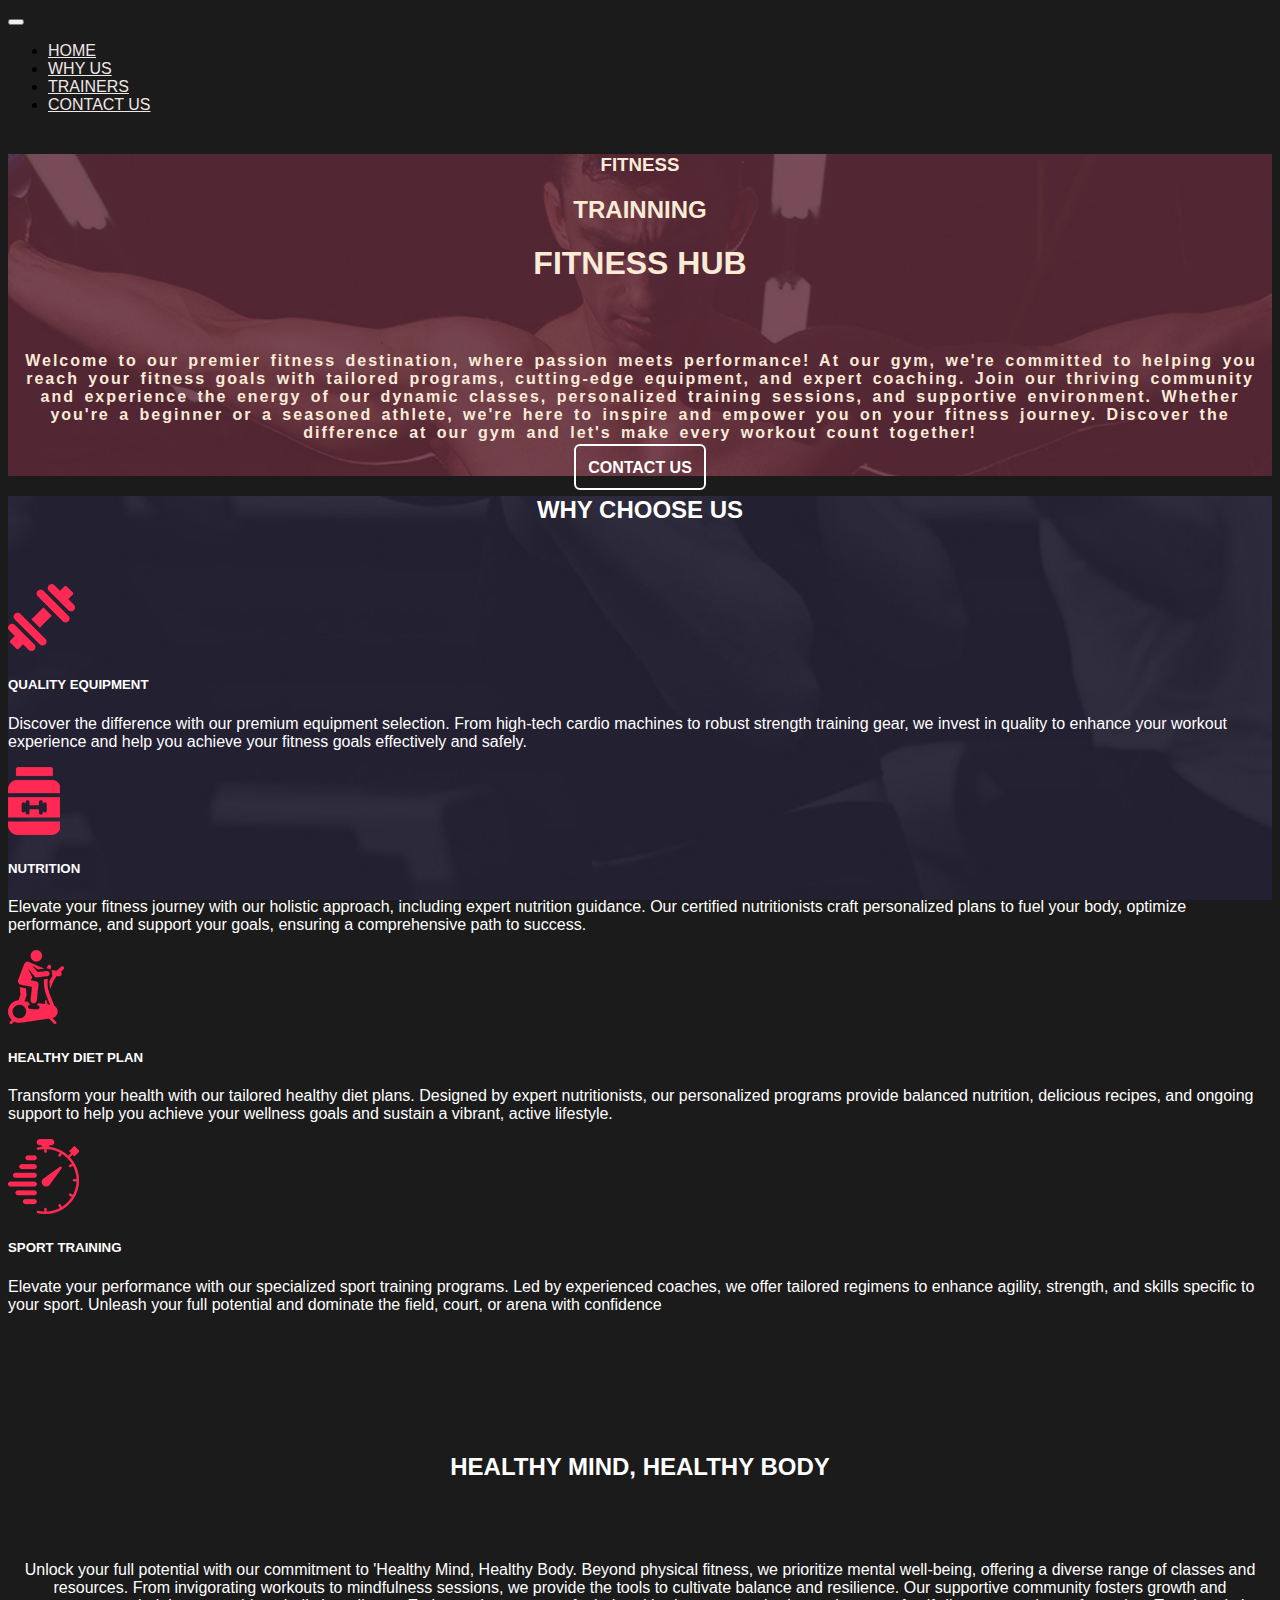
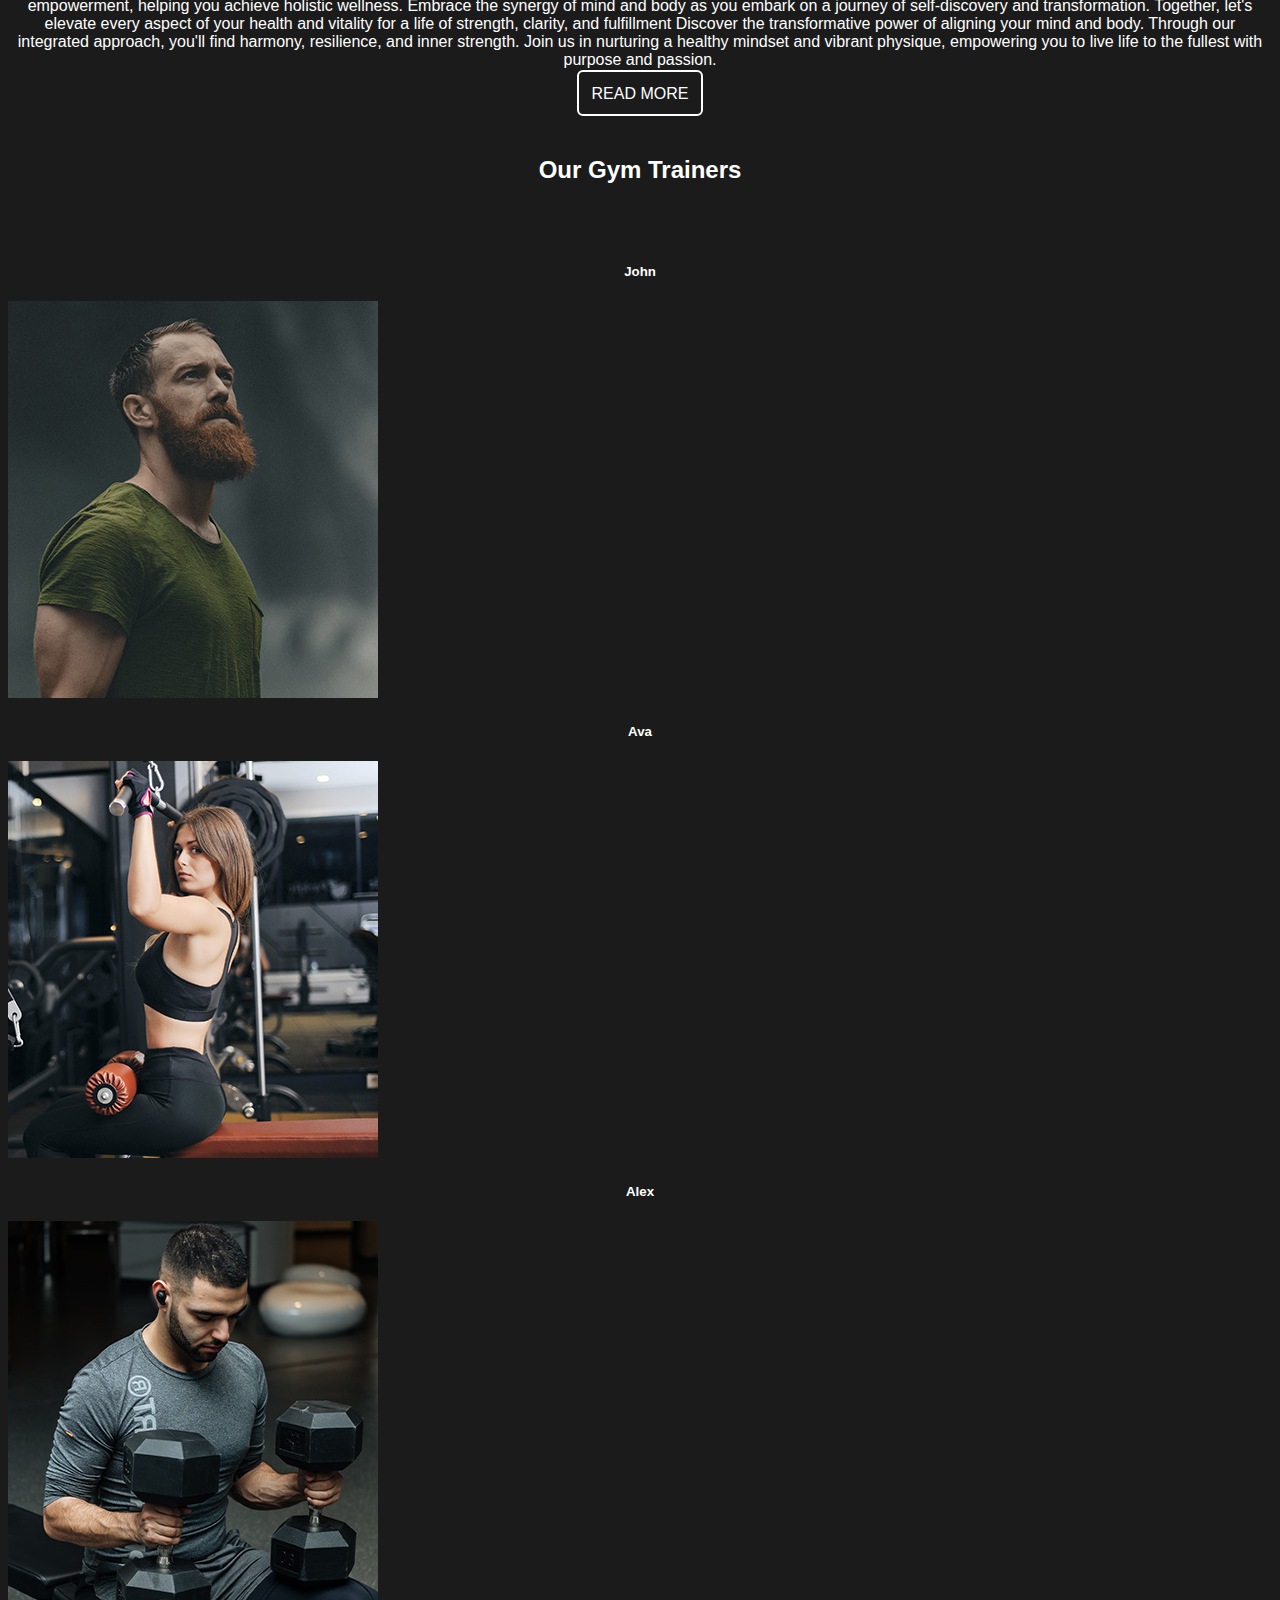
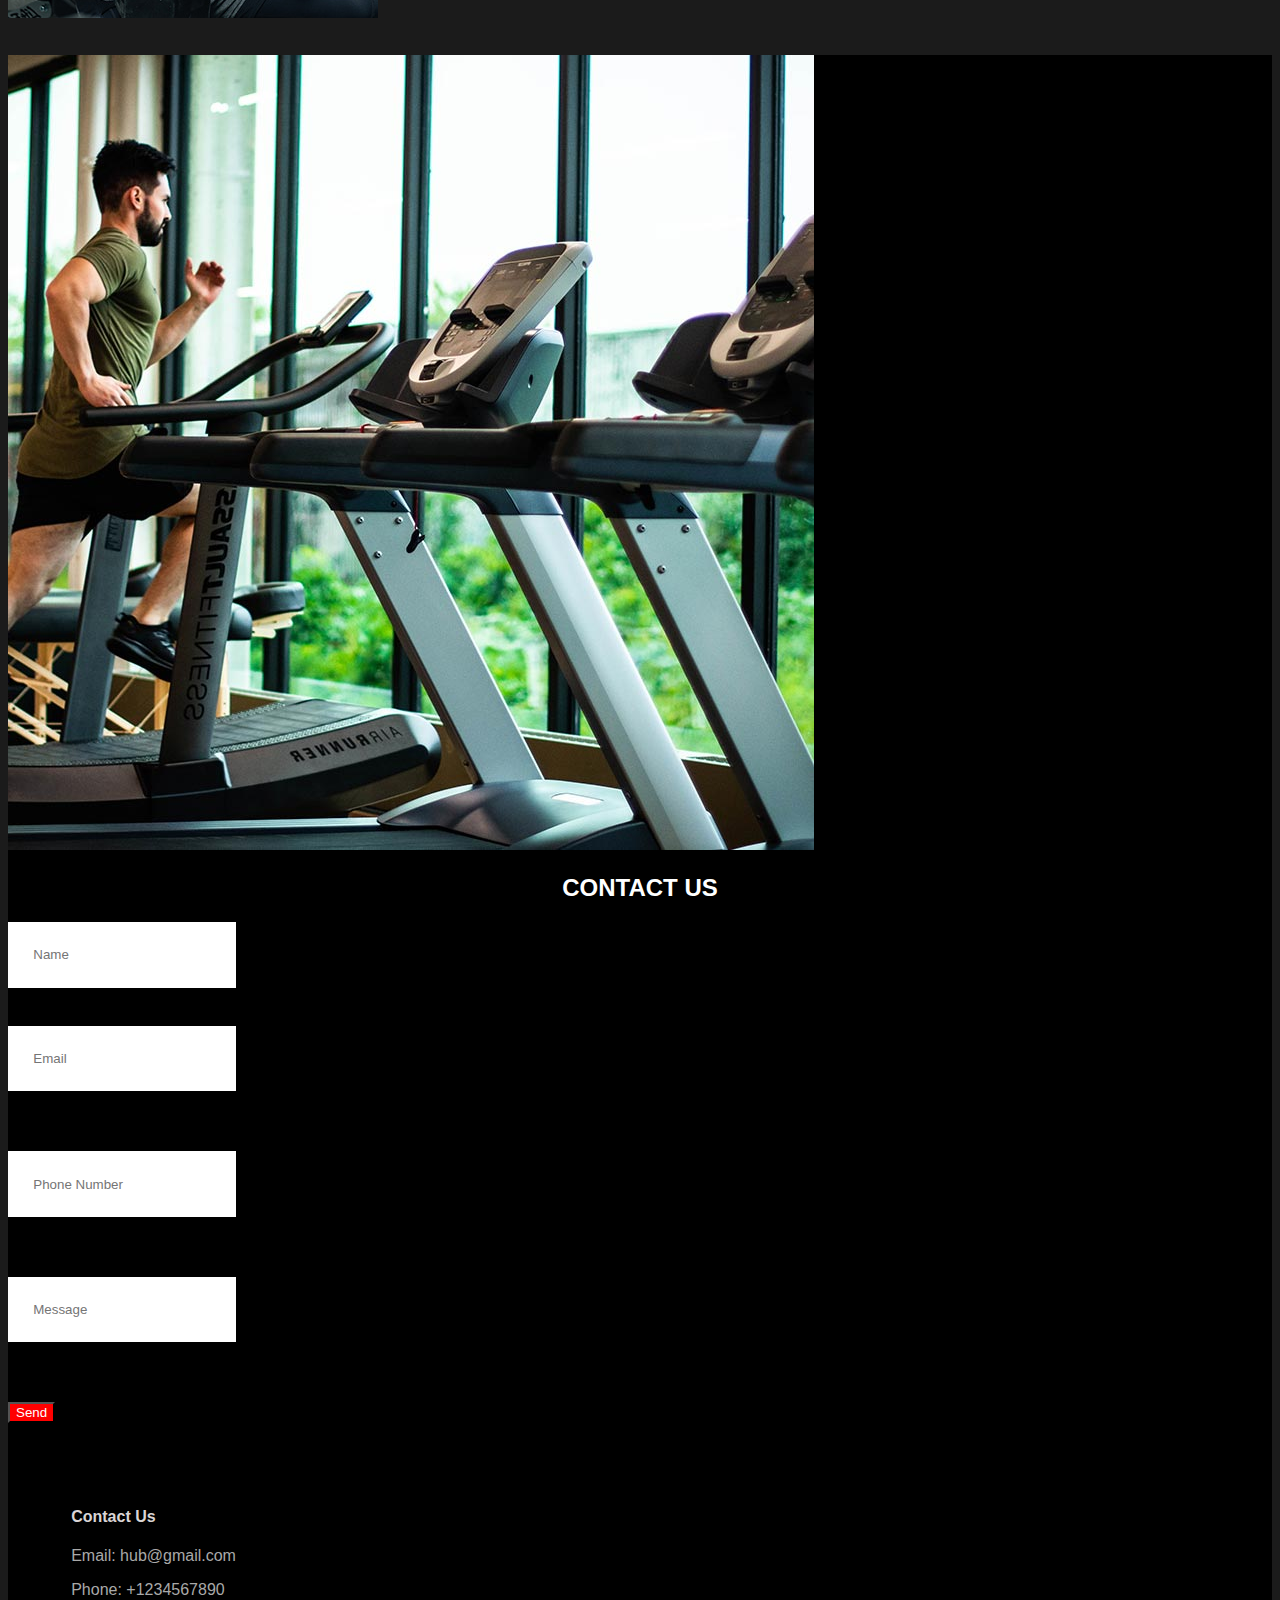
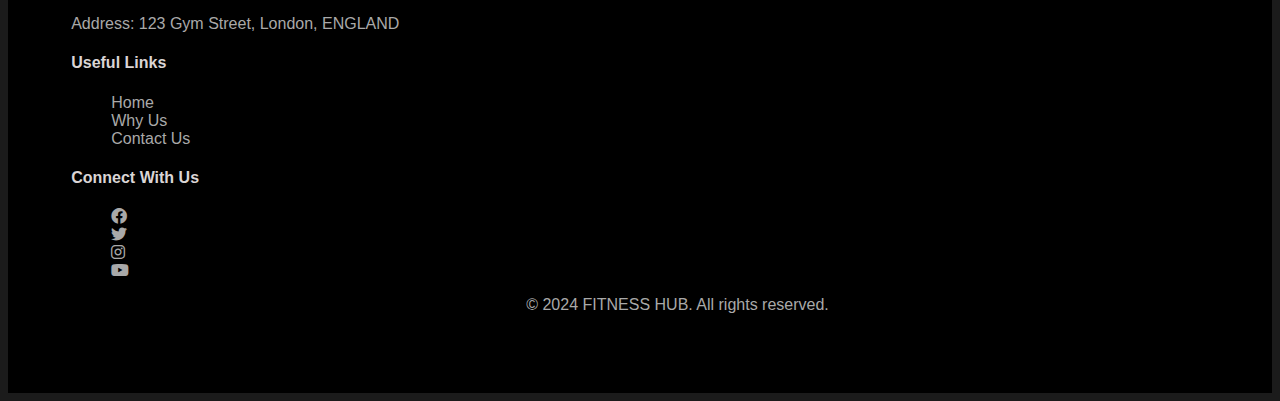
<file: index.html>
<!DOCTYPE html>
<html lang="en">
<head>
    <meta charset="UTF-8">
    
    <meta name="viewport" content="width=device-width, initial-scale=1">
    <title>Document</title>

    
    <!-- social media icon -->

  <link rel="stylesheet" href="https://cdnjs.cloudflare.com/ajax/libs/font-awesome/6.0.0-beta3/css/all.min.css">

    <link href="https://cdn.jsdelivr.net/npm/bootstrap@5.3.2/dist/css/bootstrap.min.css" rel="stylesheet" integrity="sha384-T3c6CoIi6uLrA9TneNEoa7RxnatzjcDSCmG1MXxSR1GAsXEV/Dwwykc2MPK8M2HN" crossorigin="anonymous">
    
     <link rel="stylesheet" href="css.css">
</head>
<body class="container-fluid">

  <div id="first" class="container-fluid">
    <nav class="navbar  navbar-dark    navbar-expand-sm">
      <div class="container-fluid">
        <button class="navbar-toggler" type="button" data-bs-toggle="collapse" data-bs-target="#navbarNav" aria-controls="navbarNav" aria-expanded="false" aria-label="Toggle navigation">
          <span class="navbar-toggler-icon"></span>
        </button>
        <div class="collapse navbar-collapse" id="navbarNav">

    

    <ul class="nav" >
        <li class="nav-item">
          <a class="nav-link"  href="#HOME">HOME</a>
        </li>
        <li class="nav-item">
          <a class="nav-link" href="why us.html">WHY US</a>
        </li>
        <li class="nav-item">
          <a class="nav-link" href="trainers.html">TRAINERS</a>
        </li>
        <li class="nav-item">
          <a class="nav-link"  href="contact us.html" >CONTACT US</a>
        </li>

      </ul>
        </div>
      </div>
    </nav>
    
    

     
      <section id="HOME" class="container">

      <div class="text">
        <h3>FITNESS</h3>
        <h2>TRAINNING</h2>
        <h1>FITNESS HUB</h1>
      
         
      <p>
        Welcome to our premier fitness destination, where passion meets performance! At our gym, we're committed to helping you reach your fitness goals with tailored programs, 
        cutting-edge equipment, and expert coaching.
         Join our thriving community and experience the energy of our dynamic classes, personalized training sessions, 
         and supportive environment. Whether you're a beginner or a seasoned athlete, we're here to inspire and empower you on your fitness journey.
          Discover the difference at our gym and let's make every workout count together!
      </p>

      <div class="btn">
        <a href="#CONTACT US"  class="btn btn-c">
          CONTACT US
        </a>
      </div>
    
      

      </div>
      </div>
    </div>
  </section>



      <!-- us part -->



      <section class="us" id="WHY US">
        <div class="container">
          <div class="heading">
            <h2>
              WHY CHOOSE US
            </h2>
          </div>



          <div class="us_container">
            <div class="row">
              <div class="col-6 col-md-6 col-lg-3">
                <div class="box">
                  <div class="img">
                    <img src="images/equ.png" alt="">
                  </div>
                  <div class="detail">
                    <h5>
                      QUALITY EQUIPMENT
                    </h5>
                    <p>
                      Discover the difference with our premium equipment selection.
                       From high-tech cardio machines to robust strength training gear,
                       we invest in quality to enhance your workout experience and help you achieve your fitness goals effectively and safely.
                    
                    </p>
                  </div>
                </div>
              </div>
         


        

        
              <div class="col-6 col-md-6 col-lg-3">
                <div class="box">
                  <div class="img">
                    <img src="images/nutri.png" alt="">
                  </div>
                  <div class="detail">
                    <h5>
                      NUTRITION
                    </h5>
                    <p>
                      Elevate your fitness journey with our holistic approach, including expert nutrition guidance.
                       Our certified nutritionists craft personalized plans to fuel your body, optimize performance,
                        and support your goals, ensuring a comprehensive path to success.
                    
                    </p>
                  </div>
                </div>
              </div>
      




        
              <div class="col-6 col-md-6 col-lg-3">
                <div class="box">
                  <div class="img">
                    <img src="images/hel di.png" alt="">
                  </div>
                  <div class="detail">
                    <h5>
                      HEALTHY DIET PLAN
                    </h5>
                    <p>
                      Transform your health with our tailored healthy diet plans. 
                      Designed by expert nutritionists, our personalized programs provide balanced nutrition, 
                      delicious recipes, and ongoing support to help you achieve your wellness goals and sustain a vibrant,
                       active lifestyle.
                    
                    </p>
                  </div>
                </div>
              </div>








              <div class="col-6 col-md-6 col-lg-3">
                <div class="box">
                  <div class="img">
                    <img src="images/sp tr.png" alt="">
                  </div>
                  <div class="detail">
                    <h5>
                      SPORT TRAINING
                    </h5>
                    <p>
                      Elevate your performance with our specialized sport training programs. 
                      Led by experienced coaches, we offer tailored regimens to enhance agility,
                       strength, and skills specific to your sport.
                       Unleash your full potential and dominate the field, court, or arena with confidence
                    
                    </p>
                  </div>
                </div>
              </div>
            </div>
          </div>
        </div>
      </section>



      

      

      <!-- healthy part -->



      <section class="healthy">
        <div class="container">
    
          <div class="row">
                <h2>
                  HEALTHY MIND, HEALTHY BODY
                </h2>
                <p>
                  Unlock your full potential with our commitment to 'Healthy Mind, Healthy Body.
                  Beyond physical fitness, we prioritize mental well-being, offering a diverse range of classes and resources.
                   From invigorating workouts to mindfulness sessions, we provide the tools to cultivate balance and resilience. 
                   Our supportive community fosters growth and empowerment, helping you achieve holistic wellness.
                    Embrace the synergy of mind and body as you embark on a journey of self-discovery and transformation. 
                  Together, let's elevate every aspect of your health and vitality for a life of strength, clarity, and fulfillment
                  Discover the transformative power of aligning your mind and body. Through our integrated approach, you'll find harmony,
                   resilience, and inner strength. 
                  Join us in nurturing a healthy mindset and vibrant physique, empowering you to live life to the fullest with purpose and passion.
                </p>
                <div class="btn">
                  <a href="https://www.medicinenet.com/why_are_health_and_fitness_so_important/article.htm"  class="btn btn-r">
                    READ MORE
                  </a>
                </div>
              </div>
      
        
    
        </div>
      </section>


      <!-- trainer part -->






      <section class="trainer" id="TRAINERS">
        <div class="container">
          <div class="heading_container">
            <h2>
              Our Gym Trainers
            </h2>
          </div>
          <div class="row">
            <div class="col-4">
              <div class="box">
                <div class="name">
                  <h5>
                     John
                  </h5>
                </div>
                <div class="img-box"   onmouseover="zoomIn(this)" onmouseout="zoomOut(this)">
                  <img src="images/t1.jpg" alt="" class="img-fluid">
                </div>
                
              </div>
            </div>




            <div class="col-4">
              <div class="box">
                <div class="name">
                  <h5>
                     Ava
                  </h5>
                </div>
                <div class="img-box"  onmouseover="zoomIn(this)" onmouseout="zoomOut(this)">
                  <img src="images/t2.jpg" alt="" class="img-fluid">
                </div>
                
              </div>
            </div>







            <div class="col-4">
              <div class="box">
                <div class="name">
                  <h5>
                    Alex 
                  </h5>
                </div>
                <div class="img-box"  onmouseover="zoomIn(this)" onmouseout="zoomOut(this)">
                  <img src="images/t3.jpg" alt="" class="img-fluid">
                </div>
                
              </div>
            </div>
          </div>
        </div>
      </section>







      <!-- contact part -->

      <section class="contact" id="CONTACT US">
        <div class="container">
          <div class="row">
            <div class="col-6 ">
              <div class="img-box">
                <img src="images/contact-img.jpg" alt="" class="img-fluid">
              </div>
            </div>


            <div class="col-6 " >
              <div class="form_container pr-0 pr-lg-5 mr-0 mr-lg-2">
              <div class="head">
                <h2>
                  CONTACT US
                </h2>

              </div>
              <form id="contactForm" onsubmit="return formf()"   action="https://api.web3forms.com/submit" method="POST" >
                <input type="hidden" name="access_key" value="296f445e-f4bd-4828-9723-0b0c97d79232">
                <div class="f">
                  <input type="text" placeholder="Name" id="name" class="form-control" name="name">
                  <span id="nameEr" class="error" style="color: red;"></span>

                </div>
                <div class="f">
                  <input type="email" placeholder="Email"   id="email"  class="form-control" name="email">
                  <h5 id="emailEr" class="error"  style="color: red;"></h5>

                </div>
                <div class="f">
                  <input type="text" placeholder="Phone Number" id="number"  class="form-control" name="phone number">
                  <h5 id="numberEr" class="error"  style="color: red;"></h5>

                </div>
                <div class="f">
                  <input type="text" placeholder="Message"  id="message"  class="form-control" name="message">
                  <h5 id="messageEr" class="error"  style="color: red;"></h5>

                </div>
                <div class="d-flex">
                  <button type="submit" id="send">
                    Send
                  </button>
                </div>
              </form>
            </div>
            </div>
          </div>
        </div>
      </section>




      <!-- footer -->


      <section class="footer">
        <div class="container">
            <div class="row">
                <div class="col-md-4">
                    <h4>Contact Us</h4> 
                    <p>Email: hub@gmail.com</p>
                    <p>Phone: +1234567890</p>
                    <p>Address: 123 Gym Street, London, ENGLAND</p>
                </div>
                <div class="col-md-4">
                    <h4>Useful Links</h4>
                    <ul>
                        <li><a href="#HOME">Home</a></li>
                        <li><a href="why us.html">Why Us</a></li>
                        <li><a href="contact us.html">Contact Us</a></li>
                    </ul>
                </div>
                <div class="col-md-4">
                    <h4>Connect With Us</h4>
                    <ul class="social-icons">
                        <li><a href="https://www.facebook.com/"><i class="fab fa-facebook"></i></a></li>
                        <li><a href="https://twitter.com/?lang=en"><i class="fab fa-twitter"></i></a></li>
                        <li><a href="https://www.instagram.com/"><i class="fab fa-instagram"></i></a></li>
                        <li><a href="https://www.youtube.com/"><i class="fab fa-youtube"></i></a></li>
                    </ul>
                </div>
            </div>
        </div>
        <div class="copy">
            <p>&copy; 2024 FITNESS HUB. All rights reserved.</p>
        </div>
      </section>
    







      <script src="https://cdn.jsdelivr.net/npm/bootstrap@5.3.2/dist/js/bootstrap.bundle.min.js" integrity="sha384-C6RzsynM9kWDrMNeT87bh95OGNyZPhcTNXj1NW7RuBCsyN/o0jlpcV8Qyq46cDfL" crossorigin="anonymous"></script>

       
         <script src="js.js">  </script>

    
</body>
</html>
</file>
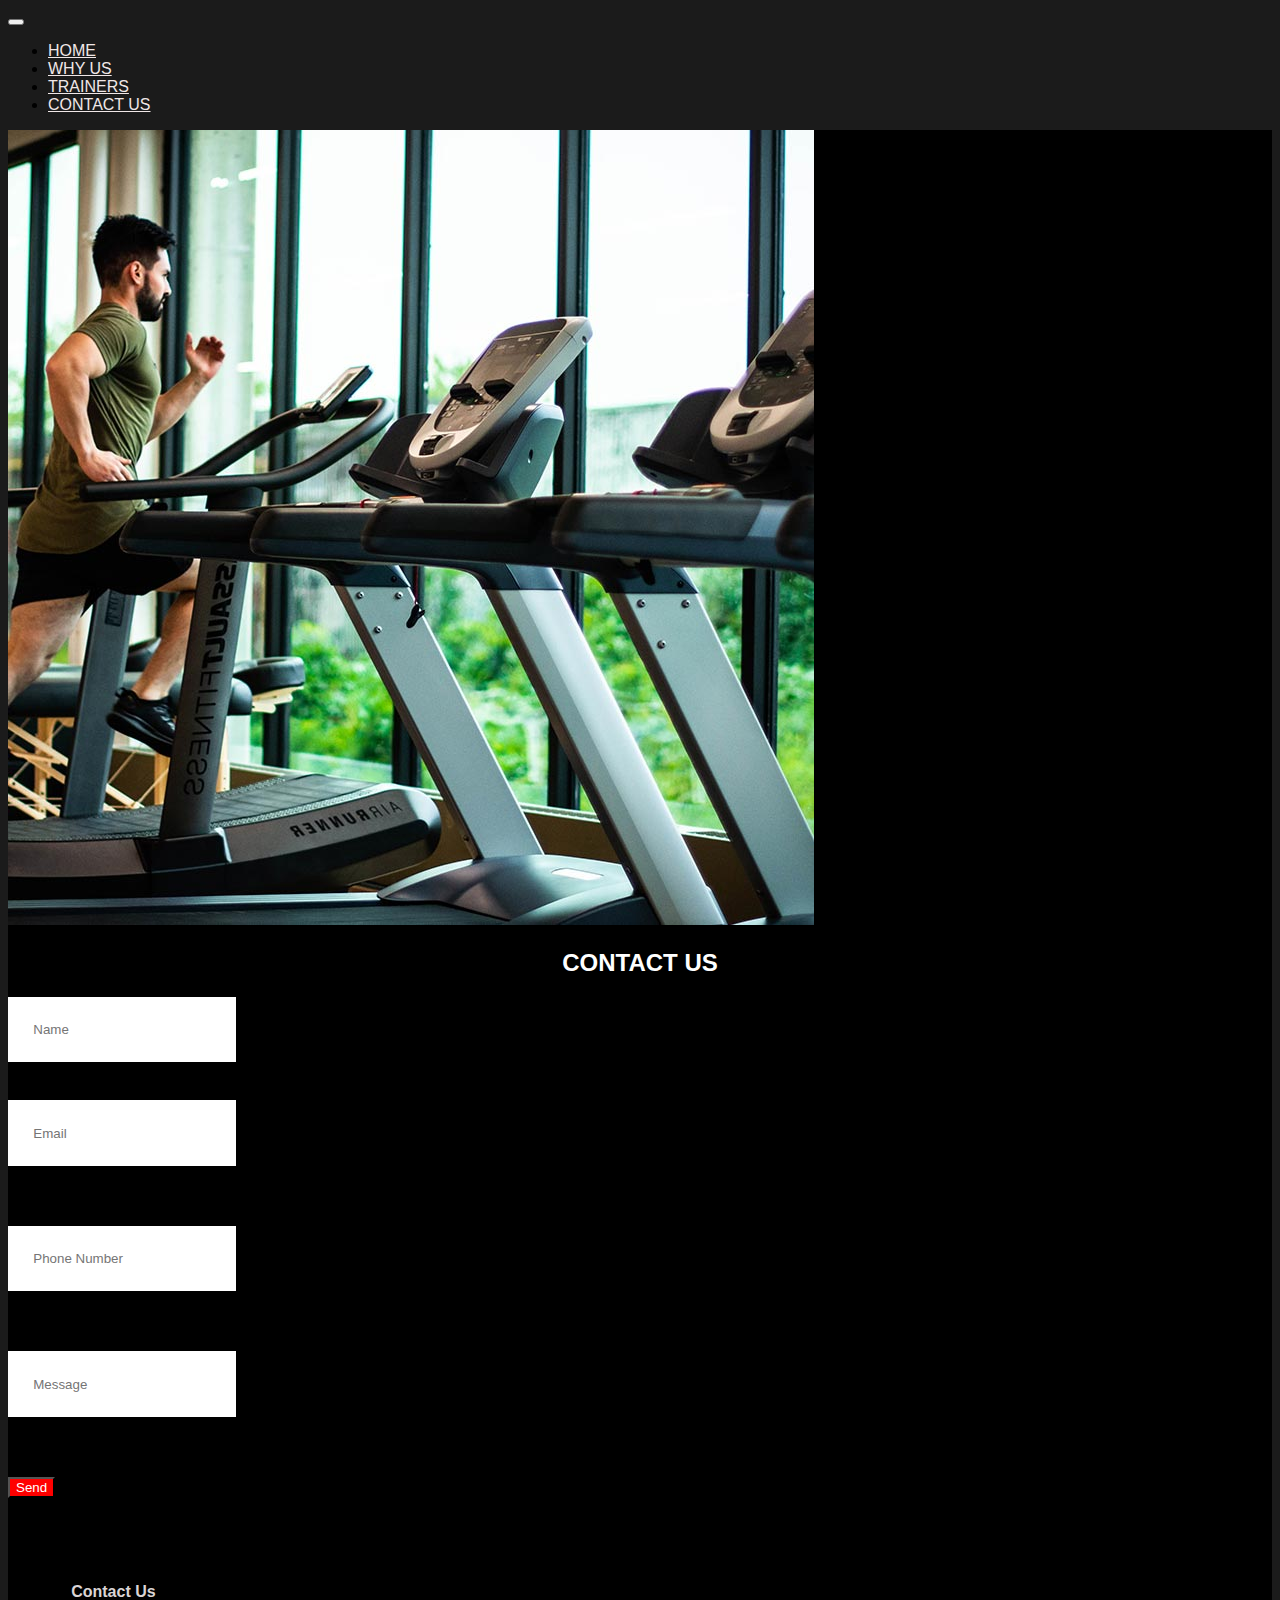
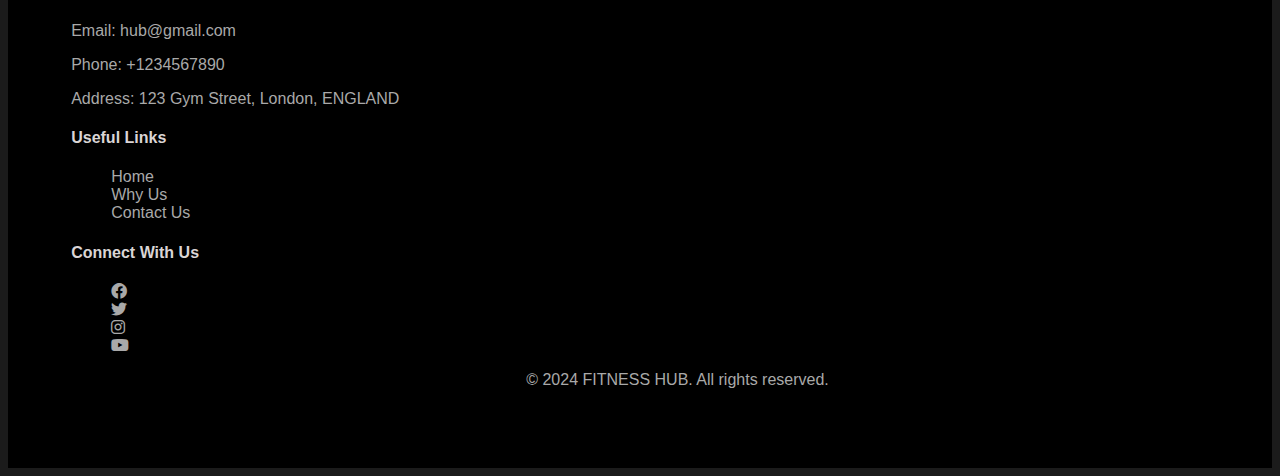
<file: contact us.html>
<!DOCTYPE html>
<html lang="en">
<head>
    <meta charset="UTF-8">
    <meta name="viewport" content="width=device-width, initial-scale=1.0">
    <title>Document</title>
    <link rel="stylesheet" href="https://cdnjs.cloudflare.com/ajax/libs/font-awesome/6.0.0-beta3/css/all.min.css">

    <link href="https://cdn.jsdelivr.net/npm/bootstrap@5.3.2/dist/css/bootstrap.min.css" rel="stylesheet" integrity="sha384-T3c6CoIi6uLrA9TneNEoa7RxnatzjcDSCmG1MXxSR1GAsXEV/Dwwykc2MPK8M2HN" crossorigin="anonymous">
    
     <link rel="stylesheet" href="css.css">
</head>
<body>

    <div id="first" class="container-fluid">
        <nav class="navbar  navbar-dark    navbar-expand-sm">
          <div class="container-fluid">
            <button class="navbar-toggler" type="button" data-bs-toggle="collapse" data-bs-target="#navbarNav" aria-controls="navbarNav" aria-expanded="false" aria-label="Toggle navigation">
              <span class="navbar-toggler-icon"></span>
            </button>
            <div class="collapse navbar-collapse" id="navbarNav">
    
        <!-- <div class="img-fluid"> -->
    
        <ul class="nav" >
            <li class="nav-item">
              <a class="nav-link" href="index.html">HOME</a>
            </li>
            <li class="nav-item">
              <a class="nav-link" href="why us.html">WHY US</a>
            </li>
            <li class="nav-item">
              <a class="nav-link" href="trainers.html">TRAINERS</a>
            </li>
            <li class="nav-item">
              <a class="nav-link"  href="contact us.html" >CONTACT US</a>
            </li>
    
          </ul>
            </div>
          </div>
        </nav>
  




        <section class="contact" id="CONTACT US">
            <div class="container">
              <div class="row">
                <div class="col-6  order-lg-last">
                  <div class="img-box">
                    <img src="images/contact-img.jpg" alt="" class="img-fluid">
                  </div>
                </div>
    
    
                <div class="col-6  order-lg-last" >
                  <div class="form_container pr-0 pr-lg-5 mr-0 mr-lg-2">
                  <div class="head">
                    <h2>
                      CONTACT US
                    </h2>
    
                  </div>
                  <form  id="contactForm" onsubmit="return formf()"   action="https://api.web3forms.com/submit" method="POST">

                    <input type="hidden" name="access_key" value="296f445e-f4bd-4828-9723-0b0c97d79232">
                    <div class="f">
                      <input type="text" placeholder="Name" id="name" class="form-control" name="name">
                      <span id="nameEr" class="error" style="color: red;"></span>
    
                    </div> 
                    <div class="f">
                      <input type="email" placeholder="Email"   id="email"  class="form-control" name="email" >
                      <h5 id="emailEr" class="error"  style="color: red;"></h5>
    
                    </div>
                    <div class="f">
                      <input type="text" placeholder="Phone Number" id="number"  class="form-control" name="phone number">
                      <h5 id="numberEr" class="error"  style="color: red;"></h5>
    
                    </div>
                    <div class="f">
                      <input type="text" placeholder="Message"  id="message"  class="form-control" name="message">
                      <h5 id="messageEr" class="error"  style="color: red;"></h5>
    
                    </div>
                    <div class="d-flex">
                      <button type="submit" id="send">
                        Send
                      </button>
                    </div>
                  </form>
                </div>
                </div>
              </div>
            </div>
          </section>
    
    
    
    
          <!-- footer -->
    
    
          <section class="footer">
            <div class="container">
                <div class="row">
                    <div class="col-md-4">
                        <h4>Contact Us</h4> 
                        <p>Email: hub@gmail.com</p>
                        <p>Phone: +1234567890</p>
                        <p>Address: 123 Gym Street, London, ENGLAND</p>
                    </div>
                    <div class="col-md-4">
                        <h4>Useful Links</h4>
                        <ul>
                            <li><a href="html.html">Home</a></li>
                            <li><a href="why us.html">Why Us</a></li>
                            <li><a href="contact us.html">Contact Us</a></li>
                        </ul>
                    </div>
                    <div class="col-md-4">
                        <h4>Connect With Us</h4>
                        <ul class="social-icons">
                            <li><a href="https://www.facebook.com/"><i class="fab fa-facebook"></i></a></li>
                            <li><a href="https://twitter.com/?lang=en"><i class="fab fa-twitter"></i></a></li>
                            <li><a href="https://www.instagram.com/"><i class="fab fa-instagram"></i></a></li>
                            <li><a href="https://www.youtube.com/"><i class="fab fa-youtube"></i></a></li>
                        </ul>
                    </div>
                </div>
            </div>
            <div class="copy">
                <p>&copy; 2024 FITNESS HUB. All rights reserved.</p>
            </div>
          </section>

            
          <script src="https://cdn.jsdelivr.net/npm/bootstrap@5.3.2/dist/js/bootstrap.bundle.min.js" integrity="sha384-C6RzsynM9kWDrMNeT87bh95OGNyZPhcTNXj1NW7RuBCsyN/o0jlpcV8Qyq46cDfL" crossorigin="anonymous"></script>
          <script src="js.js"> </script>
       
          
           




           
 
 
 
         
        
    


    
</body>
</html>
</file>
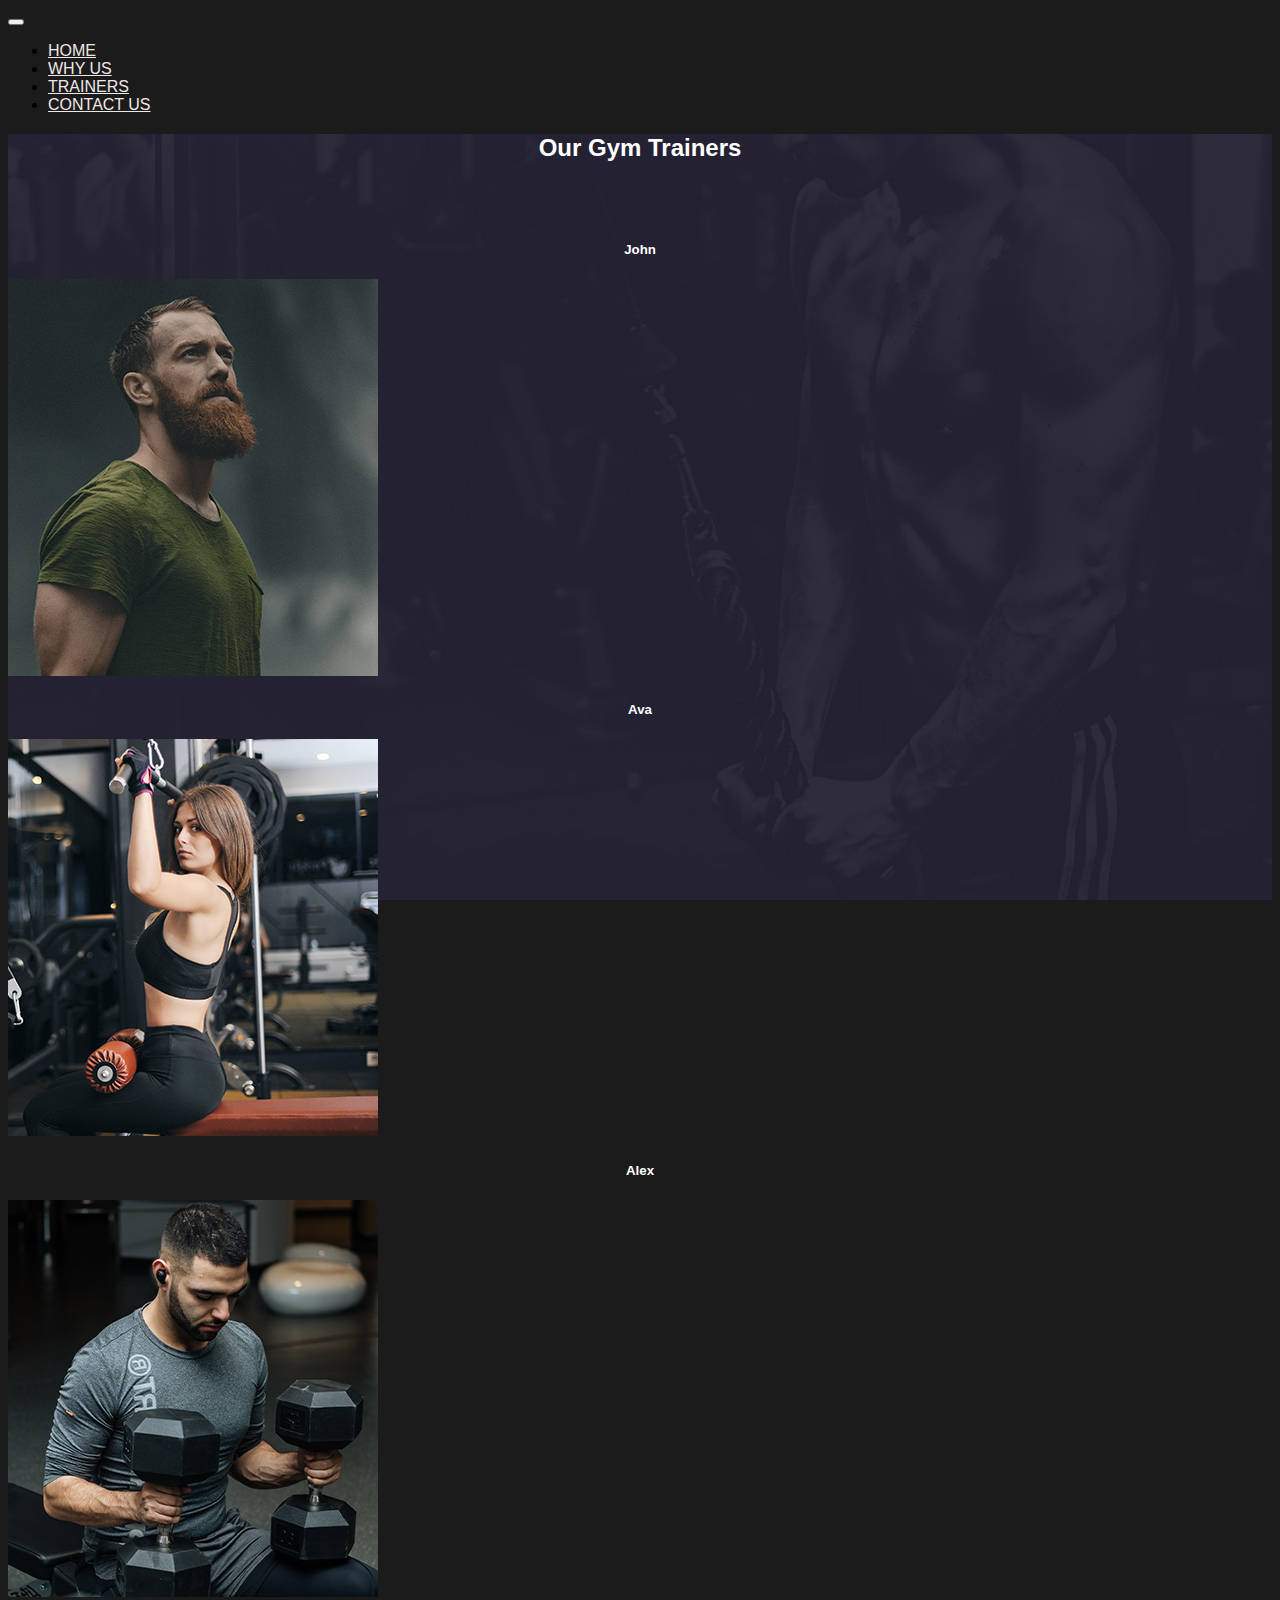
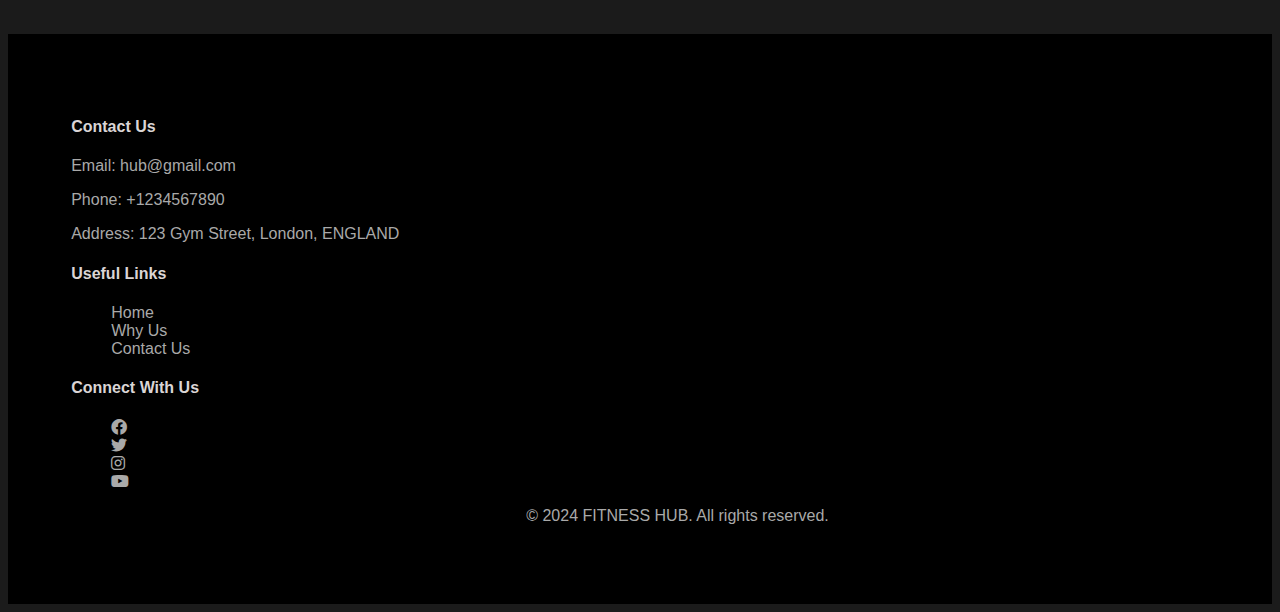
<file: trainers.html>
<!DOCTYPE html>
<html lang="en">
<head>
    <meta charset="UTF-8">
    <meta name="viewport" content="width=device-width, initial-scale=1.0">
    <title>Document</title>
    <link rel="stylesheet" href="https://cdnjs.cloudflare.com/ajax/libs/font-awesome/6.0.0-beta3/css/all.min.css">

    <link href="https://cdn.jsdelivr.net/npm/bootstrap@5.3.2/dist/css/bootstrap.min.css" rel="stylesheet" integrity="sha384-T3c6CoIi6uLrA9TneNEoa7RxnatzjcDSCmG1MXxSR1GAsXEV/Dwwykc2MPK8M2HN" crossorigin="anonymous">
    
     <link rel="stylesheet" href="css.css">
</head>
<body>

    <div id="first" class="container-fluid">
        <nav class="navbar  navbar-dark    navbar-expand-sm">
          <div class="container-fluid">
            <button class="navbar-toggler" type="button" data-bs-toggle="collapse" data-bs-target="#navbarNav" aria-controls="navbarNav" aria-expanded="false" aria-label="Toggle navigation">
              <span class="navbar-toggler-icon"></span>
            </button>
            <div class="collapse navbar-collapse" id="navbarNav">
    
        <!-- <div class="img-fluid"> -->
    
        <ul class="nav" >
            <li class="nav-item">
              <a class="nav-link active" aria-current="page" href="index.html">HOME</a>
            </li>
            <li class="nav-item">
              <a class="nav-link" href="why us.html">WHY US</a>
            </li>
            <li class="nav-item">
              <a class="nav-link" href="trainers.html">TRAINERS</a>
            </li>
            <li class="nav-item">
              <a class="nav-link"  href="contact us.html" >CONTACT US</a>
            </li>
    
          </ul>
            </div>
          </div>
        </nav>




        <section class="trainer" id="TRAINERS">
            <div class="container">
              <div class="heading_container">
                <h2>
                  Our Gym Trainers
                </h2>
              </div>
              <div class="row">
                <div class="col-4">
                  <div class="box">
                    <div class="name">
                      <h5>
                         John
                      </h5>
                    </div>
                    <div class="img-box"    onmouseover="zoomIn(this)" onmouseout="zoomOut(this)">
                      <img src="images/t1.jpg" alt="" class="img-fluid">
                    </div>
                    
                  </div>
                </div>
    
    
    
    
                <div class="col-4">
                  <div class="box">
                    <div class="name">
                      <h5>
                         Ava
                      </h5>
                    </div>
                    <div class="img-box"    onmouseover="zoomIn(this)" onmouseout="zoomOut(this)">
                      <img src="images/t2.jpg" alt="" class="img-fluid">
                    </div>
                    
                  </div>
                </div>
    
    
    
    
    
    
    
                <div class="col-4">
                  <div class="box">
                    <div class="name">
                      <h5>
                        Alex 
                      </h5>
                    </div>
                    <div class="img-box"  onmouseover="zoomIn(this)" onmouseout="zoomOut(this)">
                      <img src="images/t3.jpg" alt="" class="img-fluid">
                    </div>
                    
                  </div>
                </div>
              </div>
            </div>
          </section>



          <section class="footer">
            <div class="container">
                <div class="row">
                    <div class="col-md-4">
                        <h4>Contact Us</h4> 
                        <p>Email: hub@gmail.com</p>
                        <p>Phone: +1234567890</p>
                        <p>Address: 123 Gym Street, London, ENGLAND</p>
                    </div>
                    <div class="col-md-4">
                        <h4>Useful Links</h4>
                        <ul>
                            <li><a href="html.html">Home</a></li>
                            <li><a href="why us.html">Why Us</a></li>
                            <li><a href="contact us.html">Contact Us</a></li>
                        </ul>
                    </div>
                    <div class="col-md-4">
                        <h4>Connect With Us</h4>
                        <ul class="social-icons">
                            <li><a href="https://www.facebook.com/"><i class="fab fa-facebook"></i></a></li>
                            <li><a href="https://twitter.com/?lang=en"><i class="fab fa-twitter"></i></a></li>
                            <li><a href="https://www.instagram.com/"><i class="fab fa-instagram"></i></a></li>
                            <li><a href="https://www.youtube.com/"><i class="fab fa-youtube"></i></a></li>
                        </ul>
                    </div>
                </div>
            </div>
            <div class="copy">
                <p>&copy; 2024 FITNESS HUB. All rights reserved.</p>
            </div>
          </section>

          <script src="js.js"></script>
          <script src="https://cdn.jsdelivr.net/npm/bootstrap@5.3.2/dist/js/bootstrap.bundle.min.js" integrity="sha384-C6RzsynM9kWDrMNeT87bh95OGNyZPhcTNXj1NW7RuBCsyN/o0jlpcV8Qyq46cDfL" crossorigin="anonymous"></script>
          

          
    
       
          




    
</body>
</html>
</file>
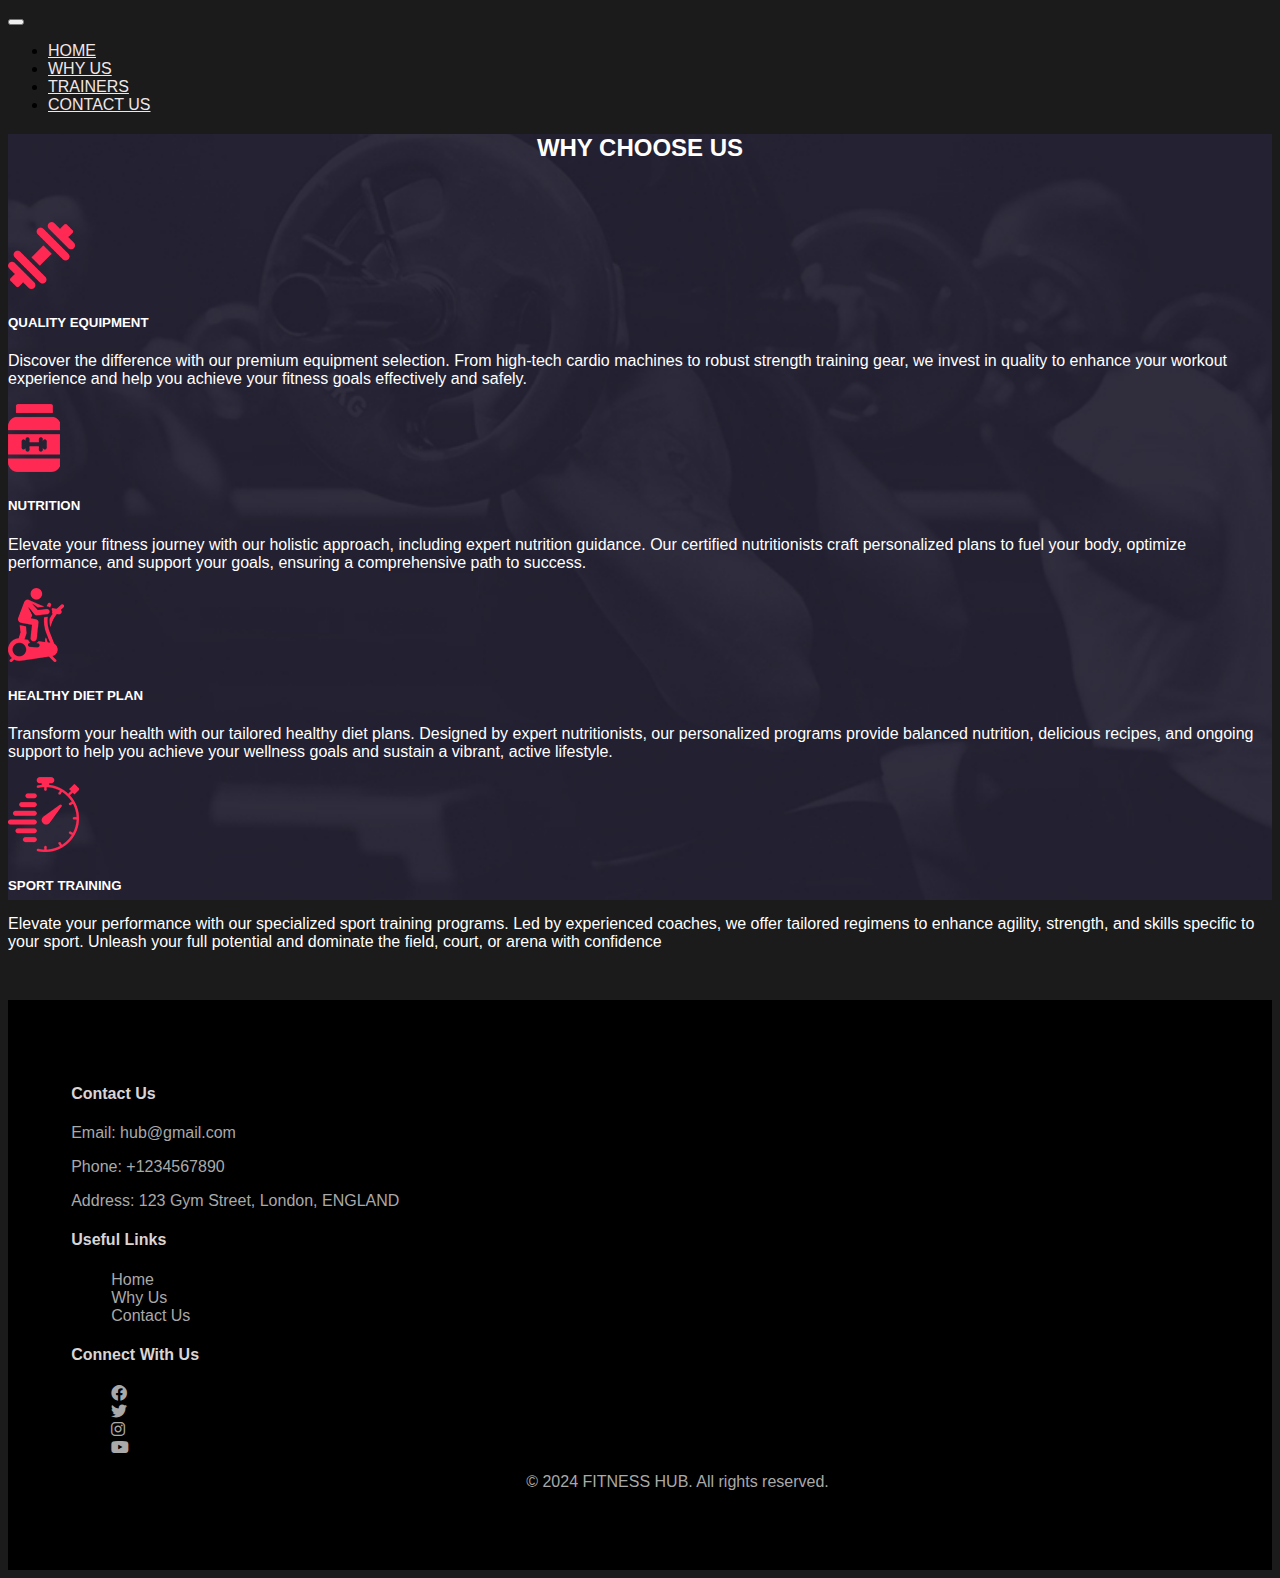
<file: why us.html>
<!DOCTYPE html>
<html lang="en">
<head>
    <meta charset="UTF-8">
    <meta name="viewport" content="width=device-width, initial-scale=1.0">
    <title>Document</title>

    <link rel="stylesheet" href="https://cdnjs.cloudflare.com/ajax/libs/font-awesome/6.0.0-beta3/css/all.min.css">

    <link href="https://cdn.jsdelivr.net/npm/bootstrap@5.3.2/dist/css/bootstrap.min.css" rel="stylesheet" integrity="sha384-T3c6CoIi6uLrA9TneNEoa7RxnatzjcDSCmG1MXxSR1GAsXEV/Dwwykc2MPK8M2HN" crossorigin="anonymous">
    
     <link rel="stylesheet" href="css.css">
</head>
<body class="container-fluid">


    <div id="first" class="container-fluid">
        <nav class="navbar  navbar-dark    navbar-expand-sm">
          <div class="container-fluid">
            <button class="navbar-toggler" type="button" data-bs-toggle="collapse" data-bs-target="#navbarNav" aria-controls="navbarNav" aria-expanded="false" aria-label="Toggle navigation">
              <span class="navbar-toggler-icon"></span>
            </button>
            <div class="collapse navbar-collapse" id="navbarNav">
    
        <!-- <div class="img-fluid"> -->
    
        <ul class="nav" >
            <li class="nav-item">
              <a class="nav-link active" aria-current="page" href="index.html">HOME</a>
            </li>
            <li class="nav-item">
              <a class="nav-link" href="why us.html">WHY US</a>
            </li>
            <li class="nav-item">
              <a class="nav-link" href="trainers.html">TRAINERS</a>
            </li>
            <li class="nav-item">
              <a class="nav-link"  href="contact us.html" >CONTACT US</a>
            </li>
    
          </ul>
            </div>
          </div>
        </nav>



        <section class="us" id="WHY US">
            <div class="container">
              <div class="heading">
                <h2>
                  WHY CHOOSE US
                </h2>
              </div>
    
    
    
              <div class="us_cont">
                <div class="row">
                  <div class="col-6 col-md-6 col-lg-3">
                    <div class="box">
                      <div class="img">
                        <img src="images/equ.png" alt="">
                      </div>
                      <div class="detail">
                        <h5>
                          QUALITY EQUIPMENT
                        </h5>
                        <p>
                          Discover the difference with our premium equipment selection.
                           From high-tech cardio machines to robust strength training gear,
                           we invest in quality to enhance your workout experience and help you achieve your fitness goals effectively and safely.
                        
                        </p>
                      </div>
                    </div>
                  </div>
             
    
    
            
    
            
                  <div class="col-6 col-md-6 col-lg-3">
                    <div class="box">
                      <div class="img">
                        <img src="images/nutri.png" alt="">
                      </div>
                      <div class="detail">
                        <h5>
                          NUTRITION
                        </h5>
                        <p>
                          Elevate your fitness journey with our holistic approach, including expert nutrition guidance.
                           Our certified nutritionists craft personalized plans to fuel your body, optimize performance,
                            and support your goals, ensuring a comprehensive path to success.
                        
                        </p>
                      </div>
                    </div>
                  </div>
          
    
    
    
    
            
                  <div class="col-6 col-md-6 col-lg-3">
                    <div class="box">
                      <div class="img">
                        <img src="images/hel di.png" alt="">
                      </div>
                      <div class="detail">
                        <h5>
                          HEALTHY DIET PLAN
                        </h5>
                        <p>
                          Transform your health with our tailored healthy diet plans. 
                          Designed by expert nutritionists, our personalized programs provide balanced nutrition, 
                          delicious recipes, and ongoing support to help you achieve your wellness goals and sustain a vibrant,
                           active lifestyle.
                        
                        </p>
                      </div>
                    </div>
                  </div>
    
    
    
    
    
    
    
    
                  <div class="col-6 col-md-6 col-lg-3">
                    <div class="box">
                      <div class="img">
                        <img src="images/sp tr.png" alt="">
                      </div>
                      <div class="detail">
                        <h5>
                          SPORT TRAINING
                        </h5>
                        <p>
                          Elevate your performance with our specialized sport training programs. 
                          Led by experienced coaches, we offer tailored regimens to enhance agility,
                           strength, and skills specific to your sport.
                           Unleash your full potential and dominate the field, court, or arena with confidence
                        
                        </p>
                      </div>
                    </div>
                  </div>
                </div>
              </div>
            </div>
          </section>
    


        <section class="footer">
            <div class="container">
                <div class="row">
                    <div class="col-md-4">
                        <h4>Contact Us</h4> 
                        <p>Email: hub@gmail.com</p>
                        <p>Phone: +1234567890</p>
                        <p>Address: 123 Gym Street, London, ENGLAND</p>
                    </div>
                    <div class="col-md-4">
                        <h4>Useful Links</h4>
                        <ul>
                            <li><a href="html.html">Home</a></li>
                            <li><a href="why us.html">Why Us</a></li>
                            <li><a href="contact us.html">Contact Us</a></li>
                        </ul>
                    </div>
                    <div class="col-md-4">
                        <h4>Connect With Us</h4>
                        <ul class="social-icons">
                            <li><a href="https://www.facebook.com/"><i class="fab fa-facebook"></i></a></li>
                            <li><a href="https://twitter.com/?lang=en"><i class="fab fa-twitter"></i></a></li>
                            <li><a href="https://www.instagram.com/"><i class="fab fa-instagram"></i></a></li>
                            <li><a href="https://www.youtube.com/"><i class="fab fa-youtube"></i></a></li>
                        </ul>
                    </div>
                </div>
            </div>
            <div class="copy">
                <p>&copy; 2024 FITNESS HUB. All rights reserved.</p>
            </div>
          </section>



          <script src="https://cdn.jsdelivr.net/npm/bootstrap@5.3.2/dist/js/bootstrap.bundle.min.js" integrity="sha384-C6RzsynM9kWDrMNeT87bh95OGNyZPhcTNXj1NW7RuBCsyN/o0jlpcV8Qyq46cDfL" crossorigin="anonymous"></script>


    
</body>
</html>
</file>
<file: css.css>
body{
    font-family: 'Poppins', sans-serif;
    color: black;
    background-color: rgb(27, 27, 27);
    

}



/* navbar */







.nav a:hover{
    text-decoration: underline 3px red;
    color: white;
}





.nav a {
    color: rgb(240, 231, 231); 
    
}











/* home section */


#HOME{
    background-image: url(images/first.jpg) ;
    background-size: cover;
    background-attachment: fixed;
    width: 100%;
     background-position: center center; 

     

    
    
}









/* contact us button */

#HOME .btn-c{

    text-decoration: none;
    border:  2px solid white;
    color: white;
    border-radius: 6px;
    padding: 1% 1%;
    
    
    


}
#HOME a:hover{
    background-color: white;
    color: black;

}







.text{
    text-align: center;
     margin-top: 40px; 
     font-weight: 900;
     color: antiquewhite;
     
}
.text p{
    letter-spacing: 2px;
    word-spacing: 3px;
    margin-top: 70px;
    text-indent: 2px;
}
.text h1{
    font-weight: bolder;
}





/* us part */

.us h2{
    text-align: center;
     margin-bottom: 60px; 
    font-weight: bolder;
    
    
    
}



.us{
    background-image: url(images/us-bg.jpg);
    background-size: cover;
    background-attachment: fixed;
    color: white;
    padding-bottom: 33px;
    background-position: center center;
}



/* healthy   part*/


.healthy{
    background-image: url(images/healthy-bg.jpg);
    background-size: cover;
    background-attachment: fixed;
    color: white;
    text-align: center;
    padding-bottom: 33px;
    background-position: center center;
}
.healthy h2{
    font-weight: bolder;
    margin-top: 90px;
    margin-bottom: 80px;
}





/* read more button  */


.healthy .row  .btn-r{
    text-decoration: none;
    border:  2px solid white;
    color: white;
    border-radius: 6px;
    padding: 1% 1%;
}
.healthy .row  .btn-r:hover{
    background-color: white;
    color: black;
}


.healthy .btn{
    border: none;
}



/* trainer */


.trainer{
    background-image: url(images/trainer-bg.jpg);
    background-size: cover;
    background-attachment: fixed;
    color: white;
    padding-bottom: 33px;
    background-position: center center;
}

.trainer h5{
    font-weight: bold;
  text-align: center;
}

.trainer h2{
    text-align: center;
    font-weight: bolder;
    margin-bottom: 80px;
}




/* contact */



.contact{
    background-color: black;
    color: white;
   
    
}
.contact .head{
    text-align: center;
}
.contact input{
    

     
    border: none;
    background-color: white;
    color: rgb(26, 25, 25);
    padding: 2%;
    margin-bottom: 3%;

}







 



 


.form_conta h2{
    margin-top: 2%;
}

 .contact .d-flex  button{
    color: white;
    background-color: red;
    
} 
  
 

/* footer */

.footer .container .row{
    text-decoration: none;
    color: darkgrey;

}
.footer{
    background-color:black;
    padding:5% 5%
}

.footer .container .row h4{
    color:  rgb(218, 213, 213);
}
.footer  .col-md-4  ul li a{
    text-decoration: none;
    color: darkgrey;
    

}
.footer  .col-md-4  ul {
    list-style-type: none;

}

.footer .copy p{
    color: darkgrey;
    margin-left: 40%;
}












/* resposive */









@media (max-width: 190px) {
    #HOME, .us, .healthy,.trainer {
        background-image: none;
    }
    
}

@media (max-width: 190px) {
    .footer, .contact{
        background-color: transparent;
    }
    
}





/* us part */


@media(max-width:300px){
    .us .detail h5 {

        font-size: small;
    
    }
}




/* contact */

@media(max-width:390px){
    .contact .head h2{
        font-size: small;
    }
}



/* form button */

@media(max-width:250px){
    .contact form .d-flex button{
        font-size: 5px;
        padding: 0;
    }
}





/* footer */





@media (max-width: 768px) {
    .footer .col-md-4 {
        width: 100%;
        margin-bottom: 20px;
        text-align: center;
        height: 30%;
    }

    .footer ul.social-icons {
        justify-content: center;
    }
    .copy{
        p{
            padding-right: 20%;
        }
    }
}


@media (max-width: 480px) {
    .footer {
        padding: 10px 0;
        h4{
            font-size: small;
        }
        p ,a{
            font-size: smaller;
        }
        
    }

    .footer .container {
        padding: 0 10px;
    }

    .footer .copy {
        font-size: 14px;
    }

    .copy{
        p{
            padding-right: 20%;
        }
    }
}
</file>
